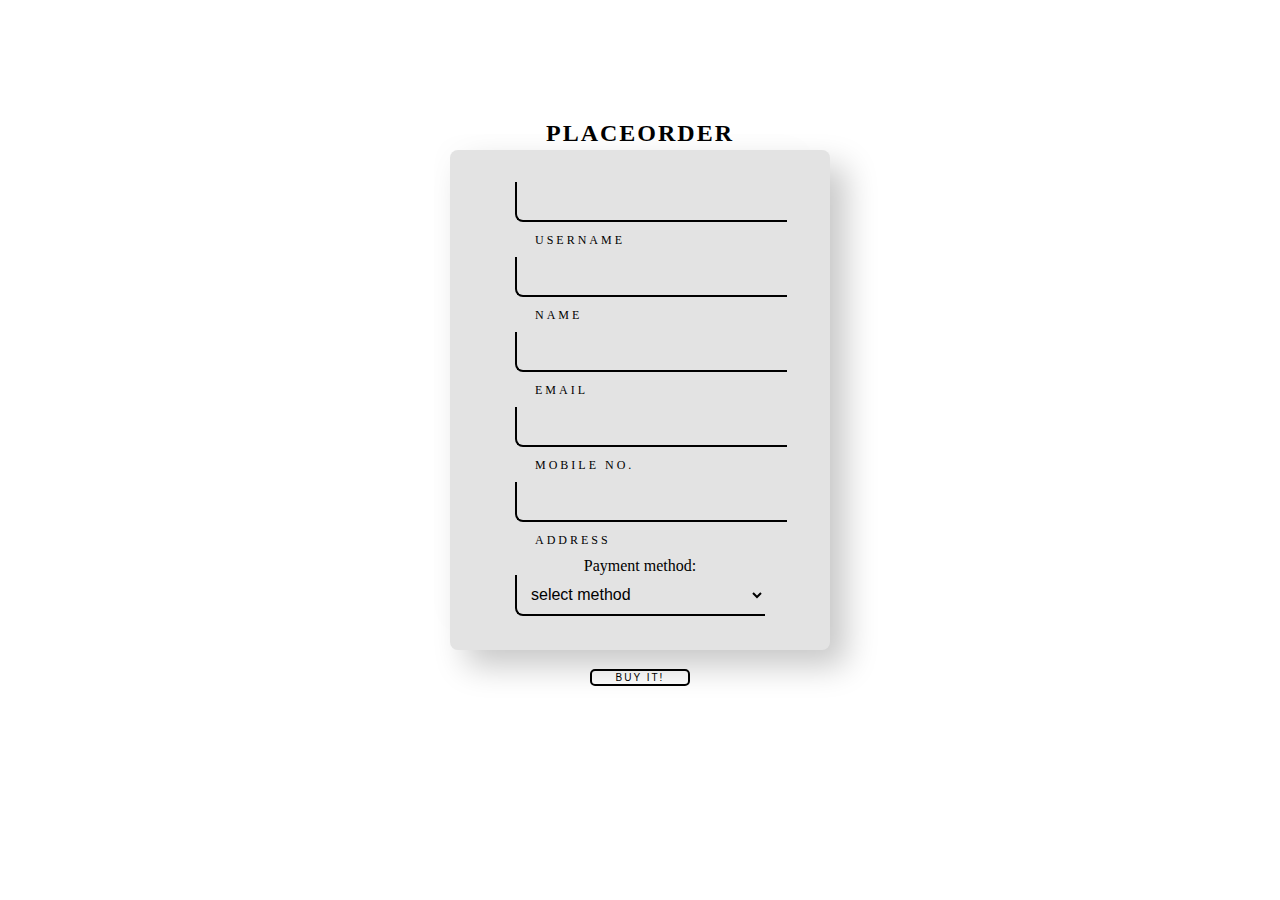
<file: place.html>
<!DOCTYPE html>
<html lang="en">
<head>
    <link rel="stylesheet" href="login1.css">
    <title>MyMarket</title>
    <script>//checking
        function check(){
            var storedName = localStorage.getItem('name');
            var storedPw = localStorage.getItem('pw');
        
            var userName = document.getElementById('userName');
            var userPw = document.getElementById('userPw');
          
        
            if(userName.value == storedName && userPw.value == storedPw){
                alert('order success.');
            }else{
                alert('Error on order');
                
            }
        }</script>
        <style>
            button{
                height:50px;
            }
        </style>
</head>
<body >
    <center>
        <div >
            <form action="index.html">
            <div class="card" >
                <a class="singup">Placeorder</a>
                <div class="inputBox">
                    <input type="text" required="required" id="userName">
                    <span class="user">username</span>
                </div>
                <div class="inputBox">
                    <input type="text" required="required">
                    <span>name</span>
                </div>
                <div class="inputBox1">
                    <input type="email" required="required">
                    <span class="user">Email</span>
                </div>


                <div class="inputBox">
                    <input type="number" required="required">
                    <span>Mobile no.</span>
                </div>
   
                <div class="inputBox">
                    <input type="text" required="required" >
                    <span>Address</span>
                </div>
                <div class="inputBox">
                    Payment method:<select name="city">
                        <option value="select city">select method</option>
                        <option value="Jamnagar">COD</option>
                        <option value="Rajkot">Net banking</option>
             
             
             </select><br/></br></div>
                <button class="enter" onclick="check()">Buy it!</button>
            </form>
 </div>


</center>
</body>
</html>
</file>
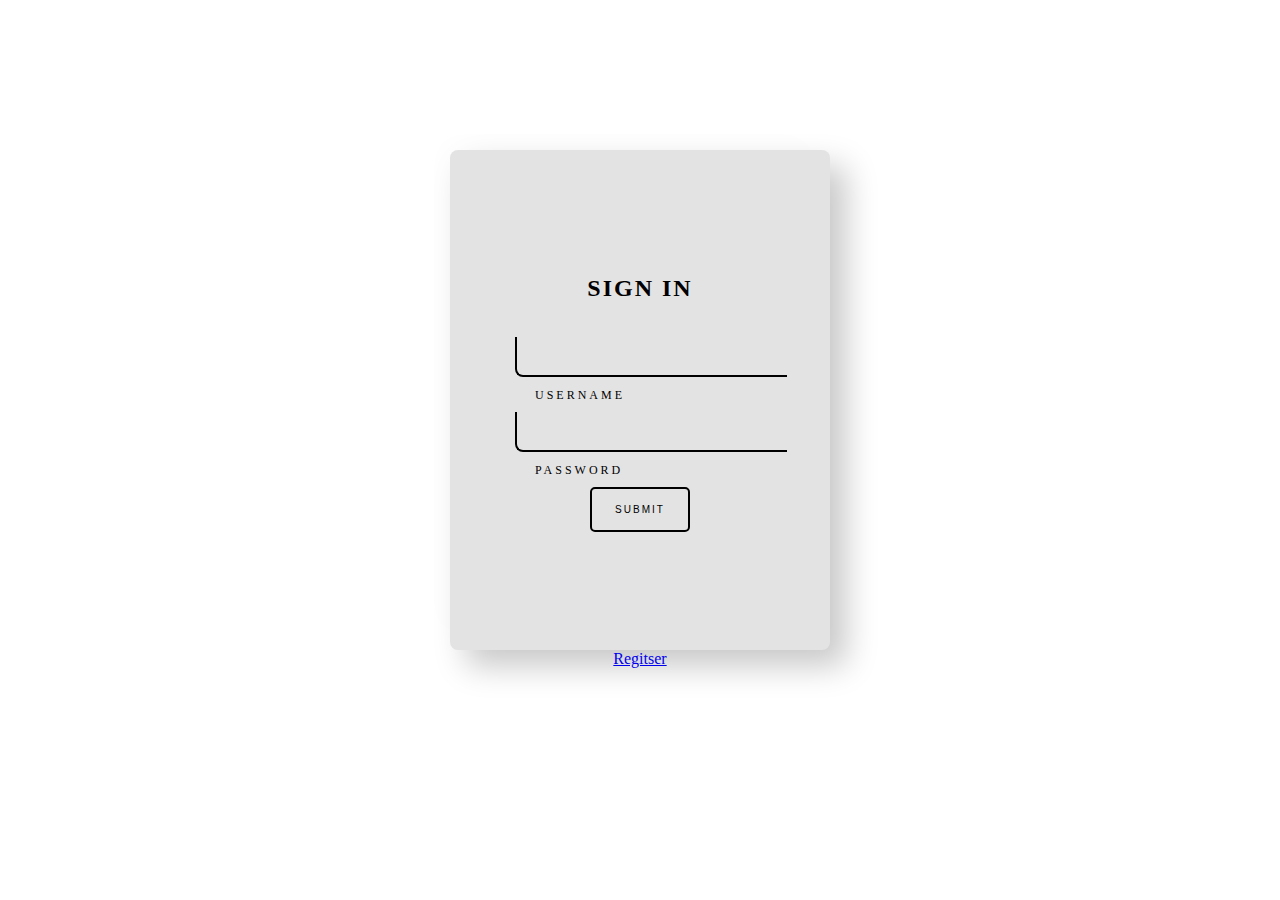
<file: signin.html>
<!DOCTYPE html>
<html lang="en">
  <head>
    <link rel="stylesheet" href="login1.css" />
    <title>Apana BaZZar</title>
    <script>
      function check() {
        var storedName = localStorage.getItem("name");
        var storedPw = localStorage.getItem("pw");

        var userName = document.getElementById("userName");
        localStorage.setItem('username',userName.value);

        var userPw = document.getElementById("userPw");
        localStorage.setItem('userPw',userPw.value);


        if (userName.value == storedName && userPw.value == storedPw) {
          alert("You are logged in.");
        } else {
          alert("Error on login");
        }

      }
    </script>
  </head>
  <body>
    <center>
      <div>
        <form action="index.html">
          <div class="card">
            <a class="singup">Sign In</a>

            <div class="inputBox">
              <input type="text" name="fn" required="required" id="userName" />
              <span>Username</span>
            </div>

            <div class="inputBox">
              <input
                type="password"
                name="ps"
                required="required"
                id="userPw"
              />
              <span>Password</span>
            </div>

            <input type="submit" class="enter" onclick="check()" />
          </div>
        </form>
        <a href="signup.html">Regitser</a>
      </div>
    </center>
  </body>
</html>
</file>
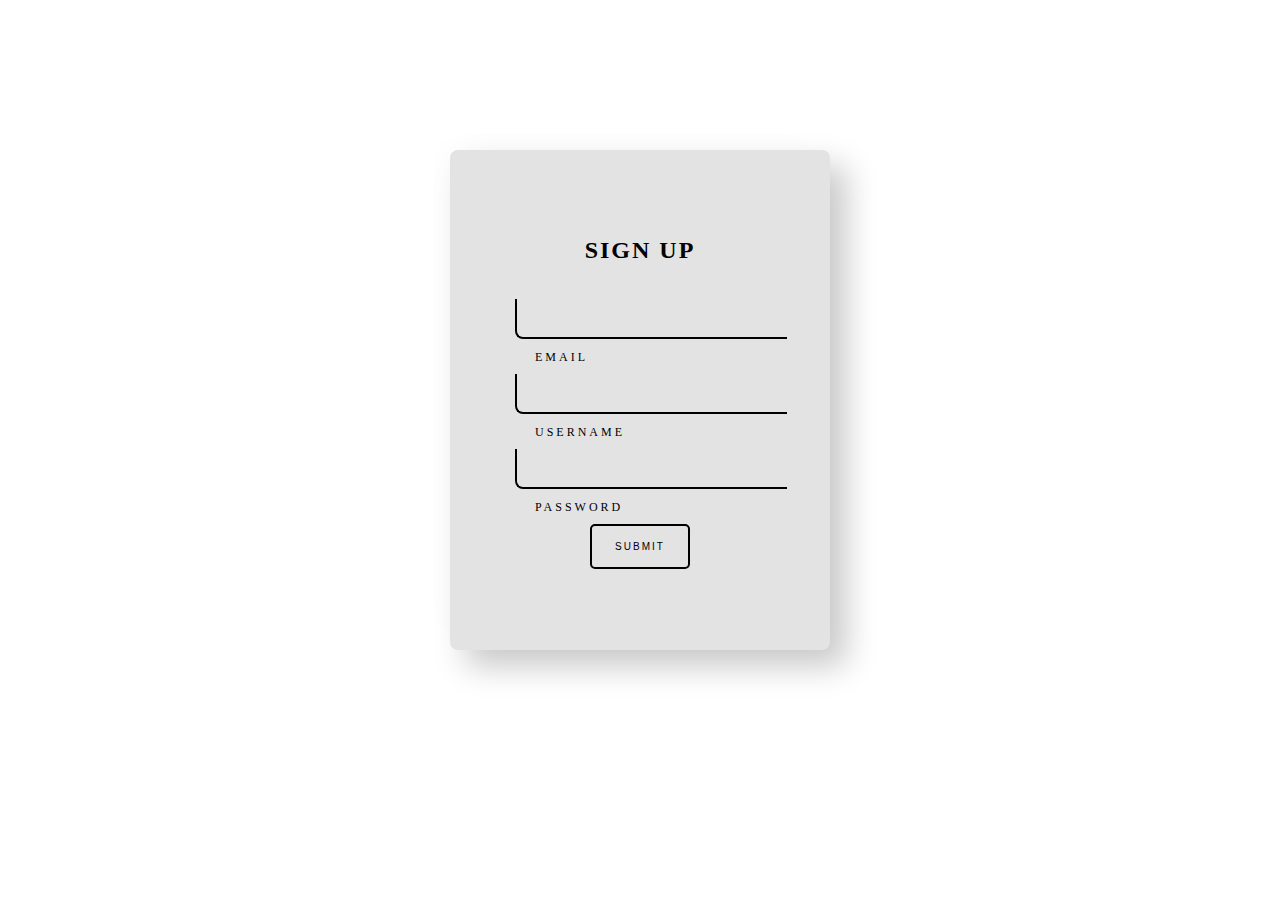
<file: signup.html>
<!DOCTYPE html>
<html lang="en">
<head>
    <link rel="stylesheet" href="login1.css">
    <title>Apna BaZZar</title>
<script>function store(){

    var name = document.getElementById('name');
    var pw = document.getElementById('pw');
    var lowerCaseLetters = /[a-z]/g;
    var upperCaseLetters = /[A-Z]/g;
    var numbers = /[0-9]/g;

    if(name.value.length == 0){
        alert('Please fill in email');

    }else if(pw.value.length == 0){
        alert('Please fill in password');

    }else if(name.value.length == 0 && pw.value.length == 0){
        alert('Please fill in email and password');

    }else if(pw.value.length < 8){
        alert('Max of 8');

    }else if(!pw.value.match(numbers)){
        alert('please add 1 number');

    }else if(!pw.value.match(upperCaseLetters)){
        alert('please add 1 uppercase letter');

    }else if(!pw.value.match(lowerCaseLetters)){
        alert('please add 1 lovercase letter');

    }else{
        localStorage.setItem('name', name.value);
        localStorage.setItem('pw', pw.value);
        alert('Your account has been created');
    }
}







</script>
</head>
<body >
    <center>
    <div class="addToCart" >
       <form action="index.html" >
            <div class="card">
               
            <a class="singup">Sign Up</a>
            <div class="inputBox">
                <input type="email" name="email" required="required" >
                <span class="user">Email</span>
            </div>

            <div class="inputBox">
                <input type="text" name="fn"required="required" id="name">
                <span>Username</span>
            </div>

            <div class="inputBox">
                <input type="password" name="ps" required="required" id="pw">
                <span>Password</span>
            </div>
           
   
    
         <input type="submit" class="enter" onclick="store()" >

        </div>
    </form>
    </div>
</center>
</body>
</html>
</file>
<file: login1.css>
.singup {
    color: #000;
    text-transform: uppercase;
    letter-spacing: 2px;
    display: block;
    font-weight: bold;
    font-size: x-large;
    margin-top: 1.5em;
  }
  
  .card {
    display: flex;
    justify-content: center;
    align-items: center;
    height: 500px;
    width: 30%;
    flex-direction: column;
    gap: 35px;
    border-radius: 15px;
    background: #e3e3e3;
    box-shadow: 16px 16px 32px #c8c8c8,
          -16px -16px 32px #fefefe;
    border-radius: 8px;
    margin-top: 150px;
  }
  
  .inputBox,
  .inputBox1 {
    position: relative;
    width: 250px;
  }
  
  .inputBox input,
  .inputBox1 input,
  .inputBox select {
    width: 100%;
    padding: 10px;
    outline: none;
    border: none;
    color: #000;
    font-size: 1em;
    background: transparent;
    border-left: 2px solid #000;
    border-bottom: 2px solid #000;
    transition: 0.1s;
    border-bottom-left-radius: 8px;
  }
  
  .inputBox span,
  .inputBox1 span {
    margin-top: 5px;
    position: absolute;
    left: 0;
    transform: translateY(-4px);
    margin-left: 10px;
    padding: 10px;
    pointer-events: none;
    font-size: 12px;
    color: #000;
    text-transform: uppercase;
    transition: 0.5s;
    letter-spacing: 3px;
    border-radius: 8px;
  }
  
  .inputBox input:valid~span,
  .inputBox input:focus~span
 {
    transform: translateX(113px) translateY(-55px);
    font-size: 0.8em;
    padding: 5px 10px;
    background: #000;
    letter-spacing: 0.2em;
    color: #fff;
    border: 2px;
  }
  
  .inputBox1 input:valid~span,
  .inputBox1 input:focus~span
 {
    transform: translateX(156px) translateY(-15px);
    font-size: 0.8em;
    padding: 5px 10px;
    background: #000;
    letter-spacing: 0.2em;
    color: #fff;
    border: 2px;
  }
  
  .inputBox input:valid,
  .inputBox input:focus,
  .inputBox1 input:valid,
  .inputBox1 input:focus {
    border: 2px solid #000;
    border-radius: 8px;
  }
  
  .enter {
    height: 45px;
    width: 100px;
    border-radius: 5px;
    border: 2px solid #000;
    cursor: pointer;
    background-color: transparent;
    transition: 0.5s;
    text-transform: uppercase;
    font-size: 10px;
    letter-spacing: 2px;
    margin-bottom: 3em;
  }
  
  .enter:hover {
    background-color: rgb(0, 0, 0);
    color: white;
  }
</file>
